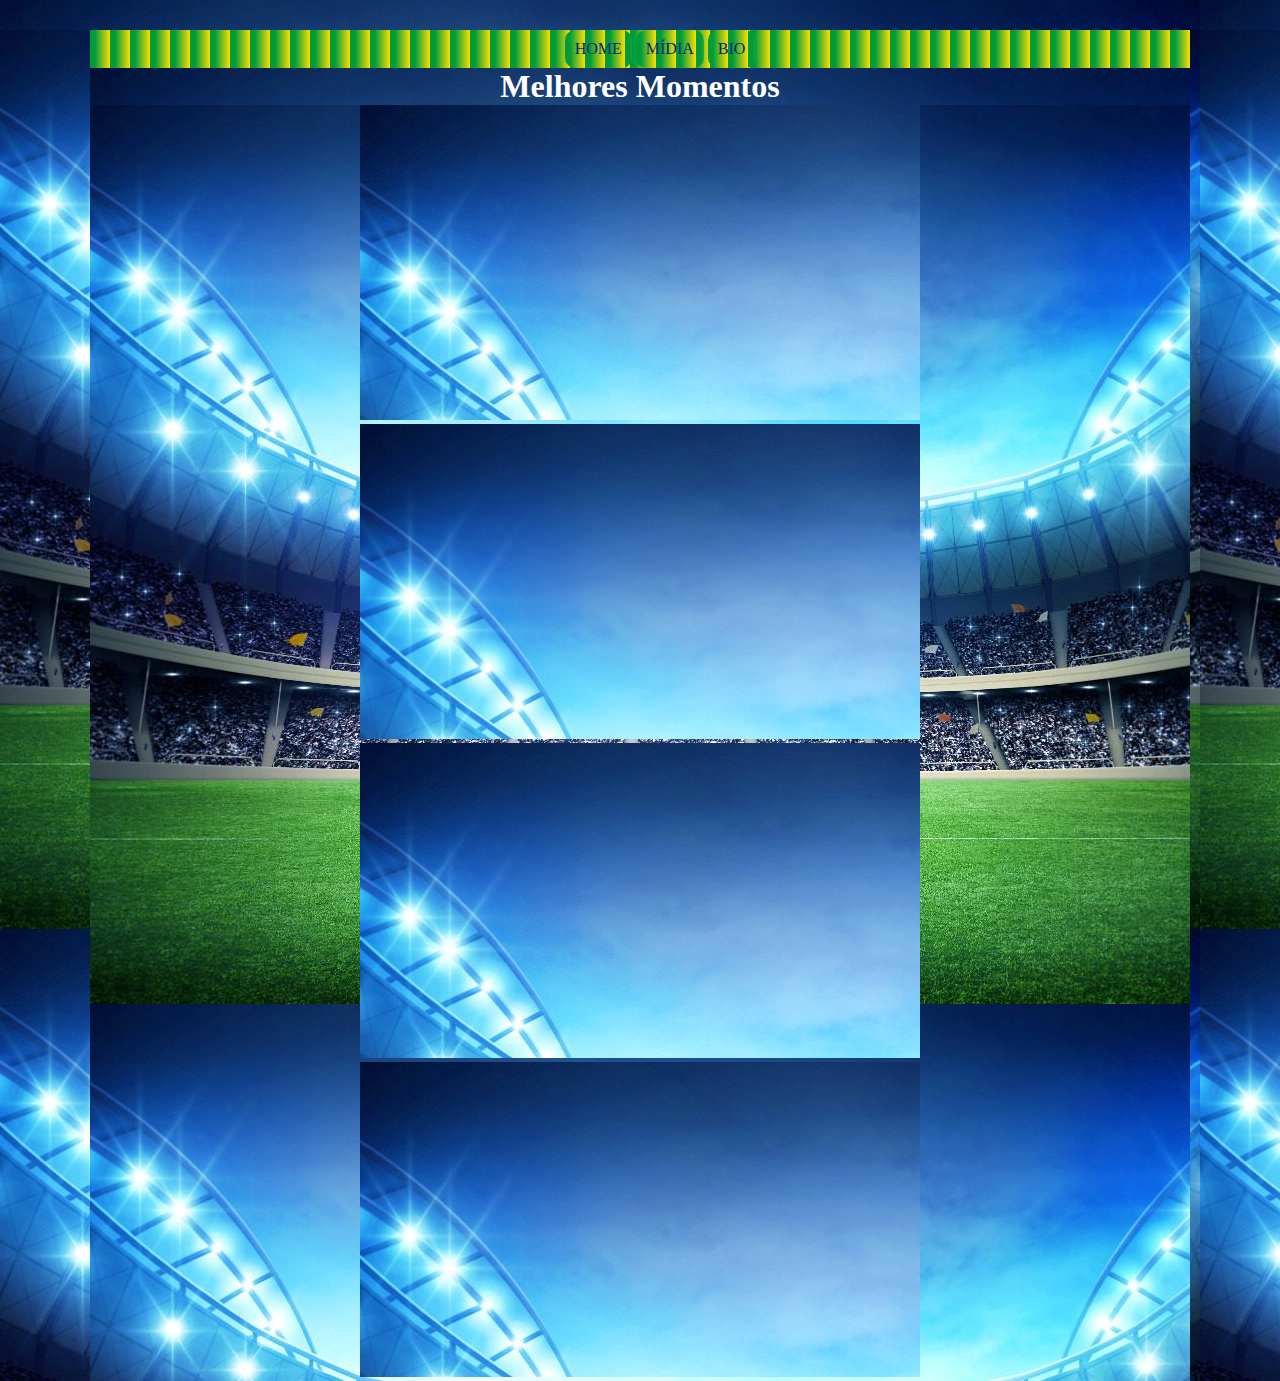
<file: midia.html>
<!DOCTYPE html>
<html lang="PT-BR">
<head>
	<link rel="icon" href="estilo/icon.png">
	<link rel="stylesheet" href="estilo/estilo.css">
	<meta charset="UTF-8">
	<title>gabrieljesus</title>
</head>
<body>
	<div class="container">
		<nav>
			<ol class="menu">
				<li><a href="index.html">home</a></li>
				<li><a href="midia.html">Mídia</a></li>
				<li><a href="bio.html">Bio</a></li>
			</ol>
		</nav>
		
			<h1>Melhores Momentos</h1>
		
		<div class="video">
		<center>
			<iframe width="560" height="315" src="https://www.youtube.com/embed/Gqemskft0ag" frameborder="0" allow="autoplay; encrypted-media" allowfullscreen></iframe>
			<iframe width="560" height="315" src="https://www.youtube.com/embed/px43gApVZIQ" frameborder="0" allow="autoplay; encrypted-media" allowfullscreen></iframe>
			<iframe width="560" height="315" src="https://www.youtube.com/embed/HYdi0XgBR6g" frameborder="0" allow="autoplay; encrypted-media" allowfullscreen></iframe>
			<iframe width="560" height="315" src="https://www.youtube.com/embed/09JVEnKWV48" frameborder="0" allow="autoplay; encrypted-media" allowfullscreen></iframe>
		</center>	
		</div>
		
	</div>
</body>
</html>
</file>
<file: estilo/estilo.css>
*{
	font-family: verdana;
	margin: 0;
	background-image:url(../imagens/tema.jpg); 
}
.container{
	max-width: 1100px;
	margin: 0 auto; 
}
nav{
	text-align: center;
	 margin-top: 30px;
	
}
nav li a{
	
	border-radius: 10px;
}
nav ol{
	background: repeating-linear-gradient(90deg, #009c3b, #009c3b 5px, #ffdf00 20px, #002776 5px, #fff 5px);


}
h1{
	text-align: center;
	color: #fff;
}
.menu{
	list-style: none;
}
.menu li{
	display: inline;
	text-transform: uppercase; */ lowercase*/
} 

.menu li a{
	background: repeating-linear-gradient(90deg, #009c3b, #009c3b 5px, #ffdf00 20px, #002776 5px, #fff 5px);
	text-decoration: none;
	color: #002776;
	padding: 10px;
	display: inline-block;
}
.menu li a:hover{
	color: #ffdf00	;
	
}
#principal{
	min-height:600px;
}
footer{
	 text-align: center;
	 border-top: solid 2px #000;
	 border-bottom: solid 2px #000; 
	max-width: 1100px;
	height: 50px;
	color: #fff;
	
}

fieldset{
	width: 60%;
	margin: 20px auto;
	color: #fff;
}
.esq{
	width: 20%;
	display: inline-block;
	text-align: right;
	vertical-align: top;
}
.dir{
	width: 70%;
	display: inline-block;
	text-align: left;
	color: #fff;
}
button{
	border: solid 2px #09f;
	border-radius: 10px;
	padding:5px;
	background-color: #fff;
	color: #05f
}
button:hover{
	background-color: #05f;
	color: #fff;
}

.foto img{
	width: 400px;
	height: 200px;
	margin: 0 auto;
}
.gabi img{
	width: 1100px;
	margin: 0 auto;
}
.foto{
	color: #000;
	text-align: justify;
	font-weight: bold;
}
</file>
